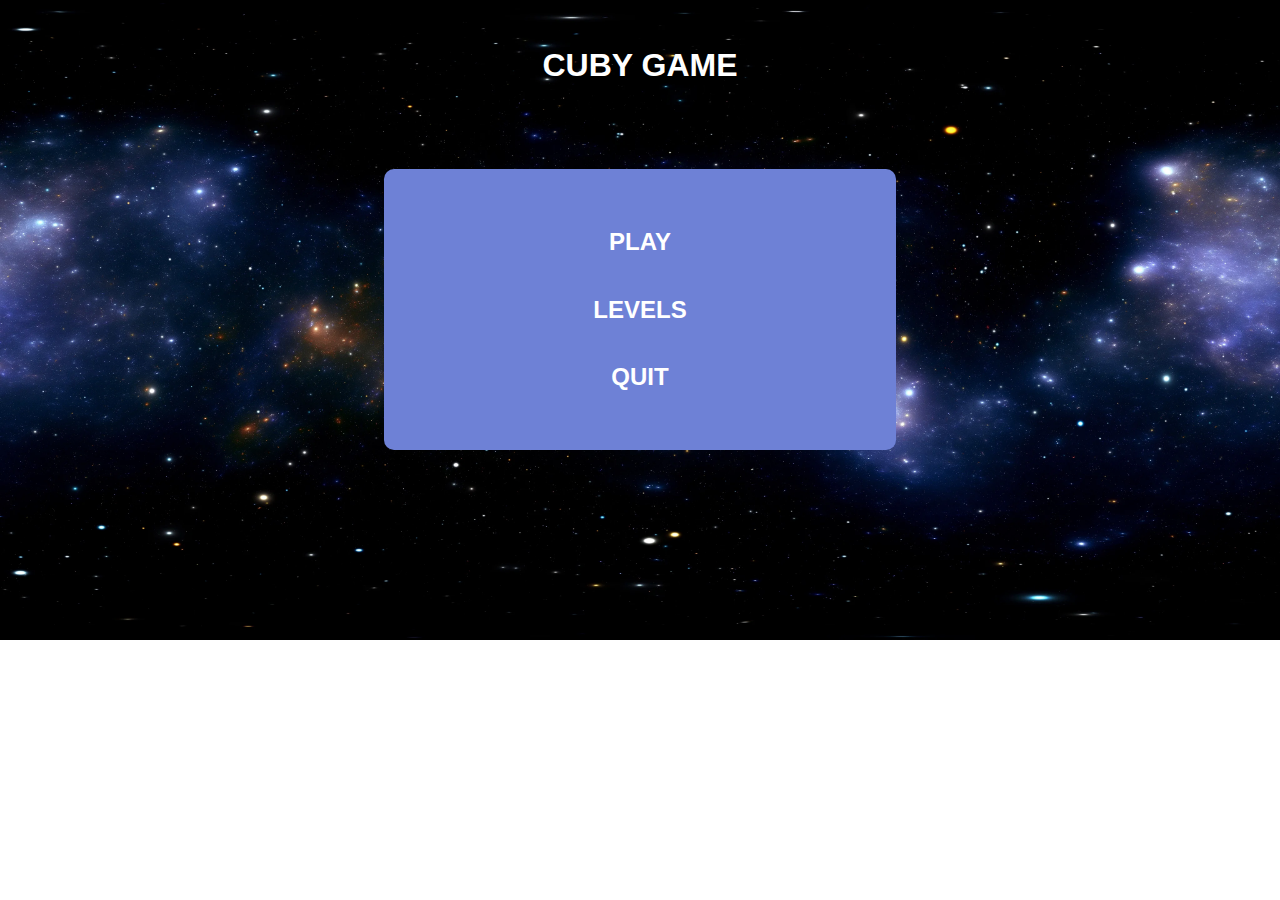
<file: index.html>
<!DOCTYPE html>
<html lang="fr">
<head>
  <meta charset="UTF-8">
  <title>CUBY-GAME</title>
  <link rel="icon" href="img/cube.png" />
  <link rel="stylesheet" href="accueil.css">
</head>
<body>
  </div>
  <header><h1>CUBY GAME</h1></header>
  <main>
    <a href="./levelDesings/level1.html"><h2>PLAY</h2></a>
    <div id="choose-container">
      <h2 id="choose">LEVELS</h2>
      <ul>
        <li><a href="./levelDesings/level1.html">LEVEL 1</a></li>
        <li><a href="./levelDesings/level2.html">LEVEL 2</a></li>
        <li><a href="#">LEVEL 3</a></li>
      </ul>
    </div>
    <a href="https://google.com"><h2>QUIT</h2></a>
  </main>
</body>
</html>
</file>
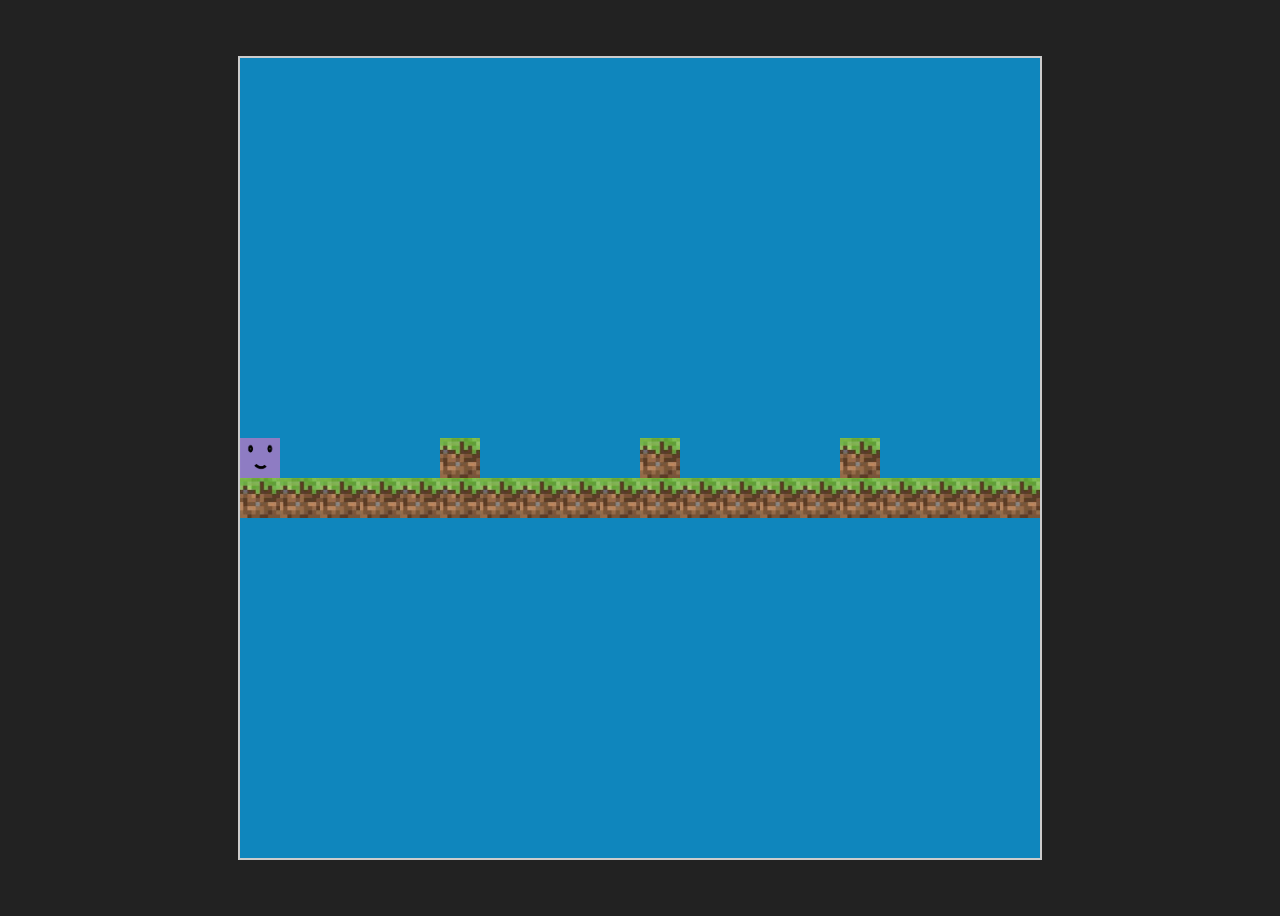
<file: level1.html>
<!DOCTYPE html>
<html lang="fr">
<head>
    <meta charset="UTF-8">
    <title>CUBY-GAME/level1</title>
    <link rel="stylesheet" href="./style.css">
</head>
<body>
    <div id="viewport">
        <div id="game"></div>
    </div>
    <script type="module" src="./main.js"></script>
</body>
</html>
</file>
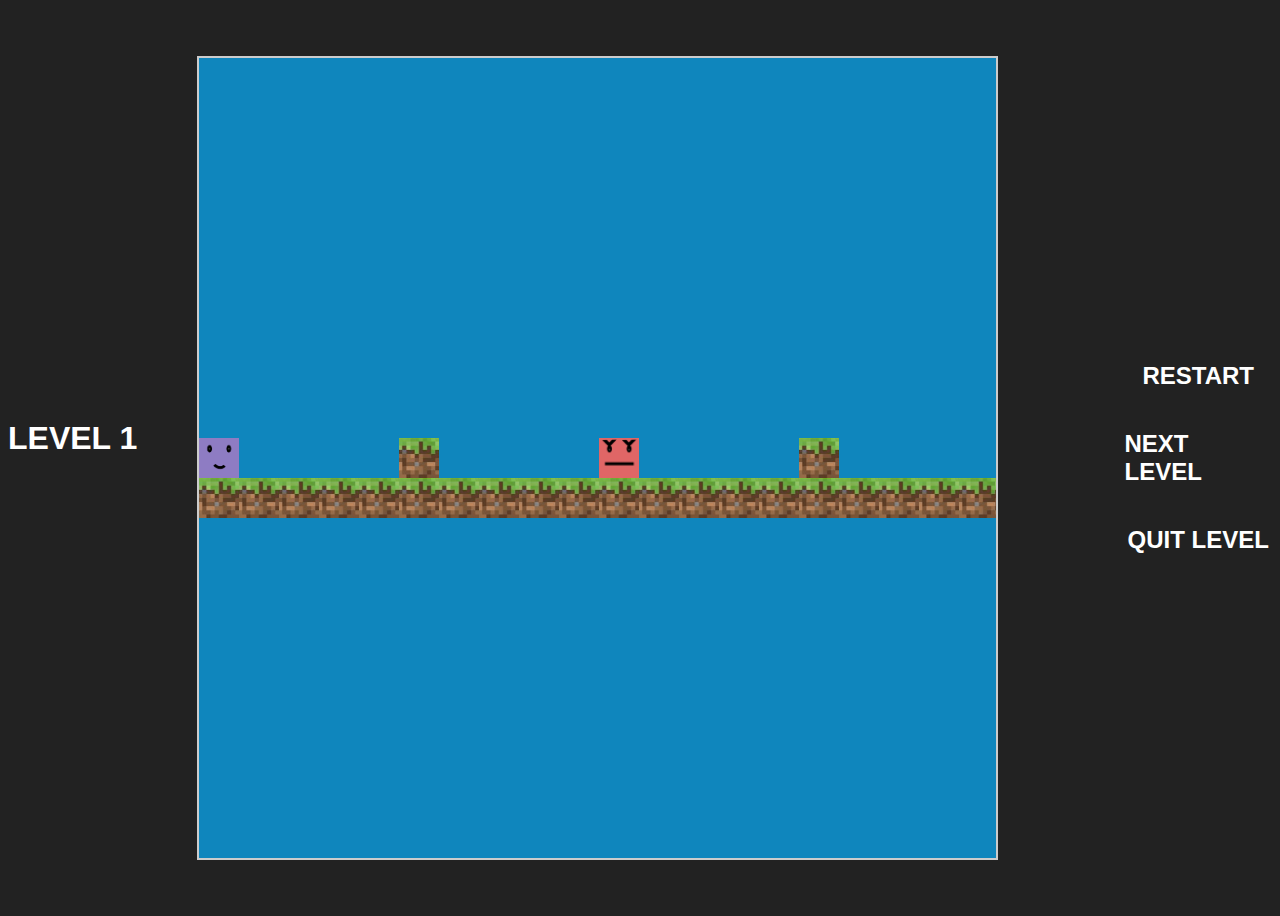
<file: levelDesings/level1.html>
<!DOCTYPE html>
<html lang="fr">
<head>
    <meta charset="UTF-8">
    <title>CUBY-GAME/level1</title>
    <link rel="icon" href="img/cube.png" />
    <link rel="stylesheet" href="style.css">
</head>
<body>
    <div id="resume">
        <h1 id="result">RESULT : </h1>
        <h2 id="stars">STARS : </h2>
        <h2 id="time">TIME : </h2>
        <h2 id="rank">RANK : </h2>
        <div id="buttons">
            <a href="" onclick="location.reload(); return false;"><h2>RESTART</h2></a>
            <a href="level2.html"><h2>NEXT LEVEL</h2></a>
            <a href="../index.html"><h2>QUIT LEVEL</h2></a>
        </div>
    </div>
    <div id="left">
        <h1>LEVEL 1</h1>
        <h2 id="starsTitle"></h2>
    </div>
    <div id="viewport">
        <div id="game"></div>
    </div>
    <div id="chronometer-container">
        <p> <strong>TIME</strong> </p>
        <span id="chronometer">00:00</span>
    </div>
    <section id="elements">
        <a href="" onclick="location.reload(); return false;"><h2>RESTART</h2></a>
        <a href="level2.html"><h2>NEXT LEVEL</h2></a>
        <a href="../index.html"><h2>QUIT LEVEL</h2></a>
    </section>
    
    
    <script src="../scripts/chrono.js"></script>
    <script src="../scripts/main.js"></script>
    <script src="../levelScripts/level1.js"></script>
    

</body>
</html>
</file>
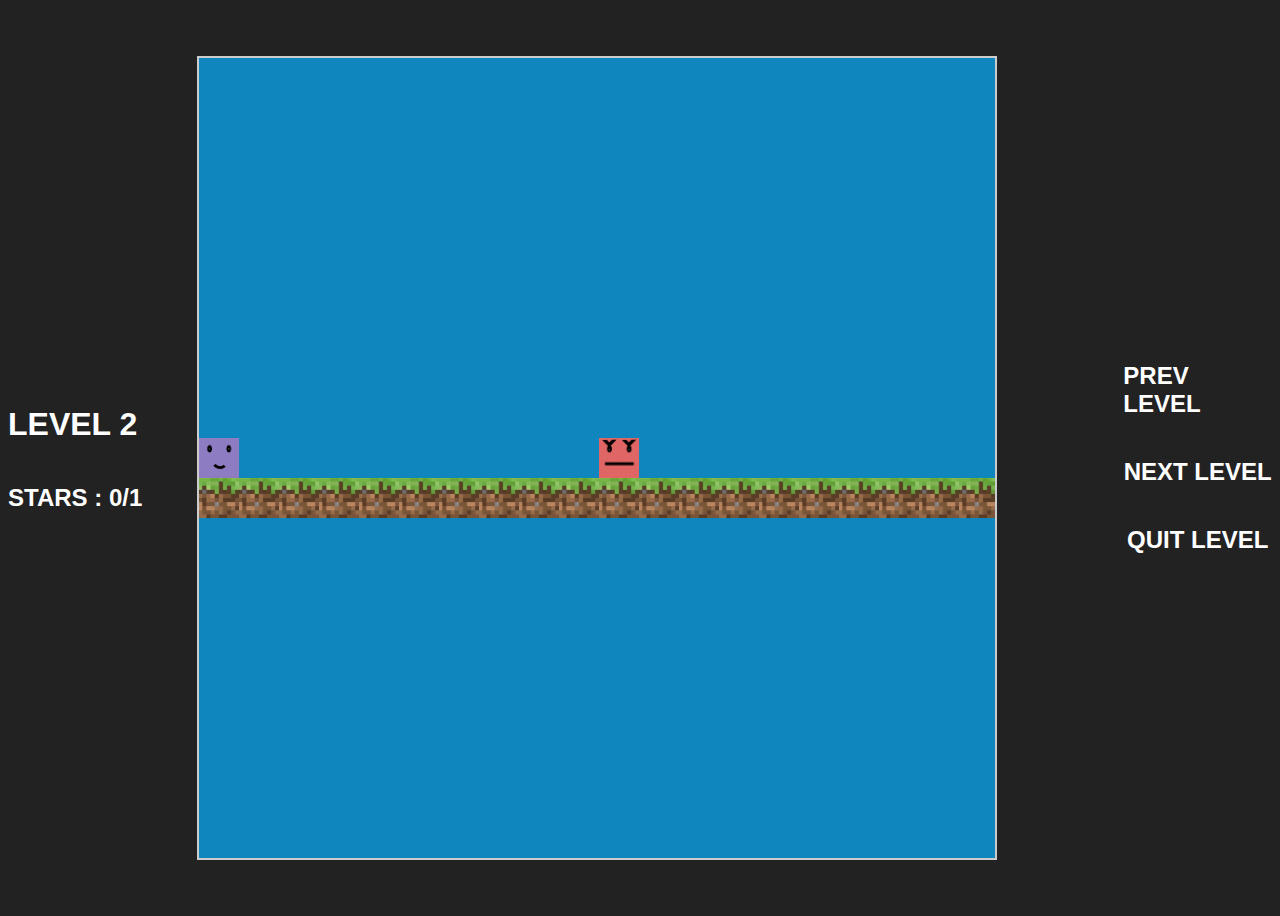
<file: levelDesings/level2.html>
<!DOCTYPE html>
<html lang="fr">
<head>
    <meta charset="UTF-8">
    <title>CUBY-GAME/level2</title>
    <link rel="icon" href="img/cube.png" />
    <link rel="stylesheet" href="style.css">
</head>
<body>
    <div id="resume">
        <h1 id="result">RESULT : </h1>
        <h2 id="stars">STARS : </h2>
        <h2 id="time">TIME : </h2>
        <h2 id="rank">RANK : </h2>
        <div id="buttons">
            <a href="" onclick="location.reload(); return false;"><h2>RESTART</h2></a>
            <a href="level2.html"><h2>NEXT LEVEL</h2></a>
            <a href="../index.html"><h2>QUIT LEVEL</h2></a>
        </div>
    </div>
    <div id="left">
        <h1>LEVEL 2</h1>
        <h2 id="starsTitle"></h2>
    </div>
    <div id="viewport">
        <div id="game"></div>
    </div>
    <div id="chronometer-container">
        <p> <strong>TIME</strong> </p>
        <span id="chronometer">00:00</span>
    </div>
    <section id="elements">
        <a href="level1.html"><h2>PREV LEVEL</h2></a>
        <a href=""><h2>NEXT LEVEL</h2></a>
        <a href="../index.html"><h2>QUIT LEVEL</h2></a>
    </section>
    <script src="../scripts/chrono.js"></script>
    <script src="../scripts/main.js"></script>
    <script src="../levelScripts/level2.js"></script>
</body>
</html>
</file>
<file: accueil.css>
body{
    font-family: Arial, Helvetica, sans-serif;
    background-image: url('./img/space.webp');
    background-repeat: repeat-x;
    background-size: cover;
    background-position: 0 0;
    animation: scroll-background 60s linear infinite;
    margin: 0;
    color: white;
}

@keyframes scroll-background {
    from {
        background-position: 0 0;
    }
    to {
        background-position: -1000px 0; /* Ajuste selon la taille de l’image */
    }
}

header{
    margin-top: 2%;
    display: flex;
    align-items: center;
    justify-content: center;
}

main{
    display: flex;
    background-color: rgb(110, 129, 214);
    justify-content: center;
    align-items: center;
    flex-direction: column;
    margin-right: 30%;
    margin-left: 30%;
    margin-top: 5%;
    padding: 3%;
    border-radius: 10px;
}

a{
    text-decoration: none;
    color: white;
}

ul{
    list-style: none;
    margin: 0;
    padding: 0;
}

li{
    display: none;
}

#choose-container:hover li {
    display: block;
}
a:hover h2{
  color: #000000;
}

h2:hover {
    color: #000000;
}

li:hover a{
    color: #000000;
}
</file>
<file: style.css>
body {
      display: flex;
      justify-content: center;
      align-items: center;
      height: 100vh;
      background-color: #222;
    }

#viewport {
  width: 800px;  /* taille visible (10 cases de 40px) */
  height: 800px;
  border: 2px solid #ccc;
  overflow: hidden;        /* cache les barres */
  position: relative;
}

#game {
    display: grid;
    grid-template-columns: repeat(50, 40px);
    grid-template-rows: repeat(50, 40px);
    position: absolute;      /* permet de le déplacer avec JS */
    top: 0;
    left: 0;
  }

.cell {
  width: 40px;
  height: 40px;
  background-color: #0f86bd;
}
  
.ground{
  width: 40px;
  height: 40px;
  background-color: rgb(255, 0, 0);
  background-image: url("./img/grass.png");
}

.player {
  background-image: url("./img/cube.png");
  background-size: cover;
  background-repeat: no-repeat;
  background-position: center;
}

.player.rotate-2 {
  background-image: url("./img/cube-right.png");
  transform: rotate(90deg);
  transition: transform 0s;
}
.player.rotate-3 {
  background-image: url("./img/cube-blurp.png");
  transform: rotate(180deg);
  transition: transform 0s;
}
.player.rotate-4 {
  background-image: url("./img/cube-left.png");
  transform: rotate(270deg);
  transition: transform 0s;
}
</file>
<file: levelDesings/style.css>
body {
      display: flex;
      justify-content: center;
      align-items: center;
      height: 100vh;
      background-color: #222;
      font-family: Arial, Helvetica, sans-serif;
      color: white;
    }

#viewport {
  z-index: 1  ;
  width: 800px;
  height: 800px;
  border: 2px solid #ccc;
  overflow: hidden;
  position: relative;
}

#game {
    display: grid;
    grid-template-columns: repeat(50, 40px);
    grid-template-rows: repeat(50, 40px);
    position: absolute;
    top: 0;
    left: 0;
  }

.cell {
  width: 40px;
  height: 40px;
  background-color: #0f86bd;
  box-sizing: border-box;
}

.star{
  width: 40px;
  height: 40px;
  background: url("../img/star.png");
}
  
.ground{
  width: 40px;
  height: 40px;
  background-color:rgb(255, 0, 0);
  background-image: url("../img/grass.png");
}

.start{
  width: 40px;
  height: 40px;
  background-color:rgb(73, 49, 26);
  background-image: url("../img/blue-vortex.png");
}

.end{
  width: 40px;
  height: 40px;
  background-color:black;
  background-image: url("../img/blue-vortex.png");
}

.lava{
  width: 40px;
  height: 40px;
  background-color:rgb(99, 7, 7);

}

.player {
  background-image: url("../img/cube.png");
  background-size: cover;
  background-repeat: no-repeat;
  background-position: center;
  z-index: 10;
  position: relative;
}

.player.rotate-2 {
  background-image: url("../img/cube-right.png");
  transform: rotate(90deg);
  transition: transform 0s;
}
.player.rotate-3 {
  background-image: url("../img/cube-blurp.png");
  transform: rotate(180deg);
  transition: transform 0s;
}
.player.rotate-4 {
  background-image: url("../img/cube-left.png");
  transform: rotate(270deg);
  transition: transform 0s;
}

.player.dead{
  background-image: url("../img/cube-dead.png");
}

.enemy {
  background-image: url("../img/bots.png"); 
  background-size: cover;
  background-position: center;
  background-repeat: no-repeat;
}

#elements  a{
  text-decoration: none;
  color: white;
}

#elements{
  display: flex;
  align-items:center ;
  flex-direction: column;
  justify-content: center;
  padding-left: 10%;
}

a:hover h2{
  color: #0f86bd;
}

h1{
  padding-right: 5%;
}

#chronometer-container {
  display: none;
  position: absolute;
  top: 20px;
  left: 20px;
  background: rgba(0, 0, 0, 0.7);
  color: white;
  font-size: 24px;
  padding: 10px 20px;
  border-radius: 10px;
  align-items: center;
  gap: 10px;
  z-index: 999;
}

#toggle-timer {
  padding: 5px 10px;
  font-size: 16px;
  cursor: pointer;
}

#resume{
  position: fixed;              /* reste en place même au scroll */
  top: 0;
  left: 0;
  width: 100vw;                 /* prend toute la largeur */
  height: 100vh;                /* prend toute la hauteur */
  background-color: rgba(0, 0, 0, 0.9);  /* fond semi-transparent */
  display: flex;                /* centrer le contenu */
  justify-content: center;
  flex-direction: column;
  align-items: center;
  z-index: 9999;                /* devant tout */
  color: white;
  text-align: center;
  visibility:hidden;
}

#buttons{
  display: flex;
  flex-direction: row;
  justify-content: center;
  gap: 30px;
  margin-top: 20px;
  
}

a{
  color: white;
  text-decoration: none;
}

@keyframes glow {
  0% { box-shadow: 0 0 5px rgb(255, 238, 0); }
  50% { box-shadow: 0 0 20px rgb(255, 238, 0); }
  100% { box-shadow: 0 0 5px rgb(255, 238, 0); }
}

.effect {
  animation: glow 0.5s infinite;
  border: 1px solid rgb(255, 238, 0); /* plus fin ? */
  box-shadow: 0 0 10px 3px rgb(255, 238, 0);
}

#left{
  display: flex;
  flex-direction: column;
  width: 15%;
}
</file>
